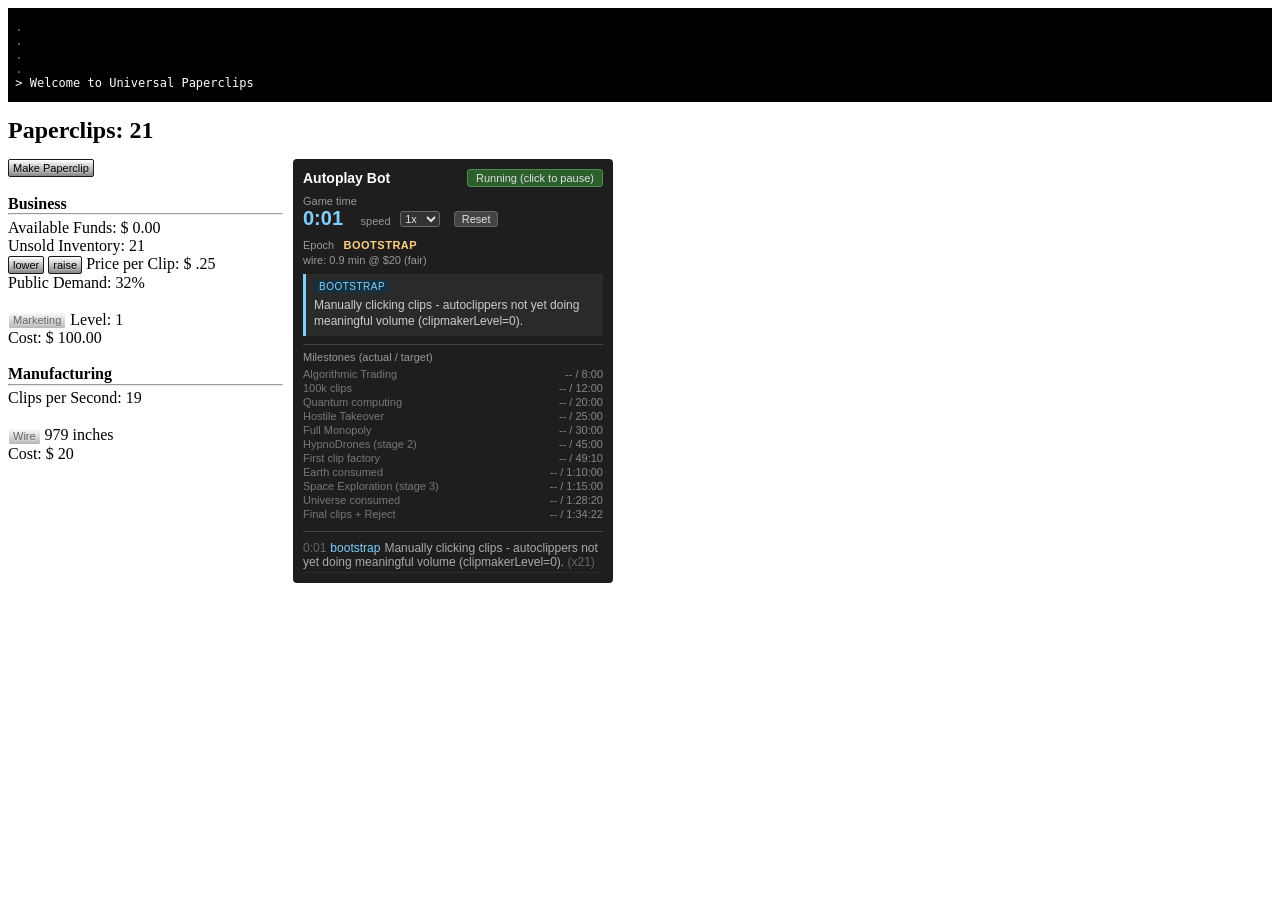
<file: src/index2.html>
<html>
    <head>
        <meta name="viewport" content="width=device-width, initial-scale=1">
        <link rel="stylesheet" type="text/css" href="interface.css" />
        <link rel="stylesheet" type="text/css" href="../bot/panel.css" />
    </head>
    
    <body>
        
<!--     <audio id="threnody1">
        <source src="test.mp3" type="audio/mpeg">
        
    </audio>   -->  
        
    <div id="page">
        
    <div id="cover">
    </div>    
        
        <div id="hypnoDroneEventDiv">
            <p class = "hypnoDrone"><span id = hypnoDroneText></span></p>  
        </div>
        
        <div id="consoleDiv">

            <p class = "consoleOld"> 
                <span>&nbsp;.&nbsp;</span><span id="readout5"></span><br />
                <span>&nbsp;.&nbsp;</span><span id="readout4"></span><br />
                <span>&nbsp;.&nbsp;</span><span id="readout3"></span><br />
                <span>&nbsp;.&nbsp;</span><span id="readout2"></span><br />
            </p>
            <p class = "console"> 
                <span>&nbsp;>&nbsp;</span><span id="readout1">Welcome to Universal Paperclips</span><span id="cursor" class = "pulsate">|</span>
            </p>
            
        </div> 
        
        <div id="topDiv">
            
            <div id="prestigeDiv">
            
            &nbsp;Universe: <span id = "prestigeUcounter">0</span> / Sim Level: <span id = "prestigeScounter">0</span>
            
            </div>        
        <div class = "toolTip">
        <span id = "clipCountCrunched" class = "toolTipText">total clips produced</span>    
        <h2>Paperclips: <span id="clips">0</span></h2>
        </div>
            
        </div>    
            
        <div id="leftColumn">
        
        <button class = "button2" id ="btnMakePaperclip" onclick="clipClick(1)">Make Paperclip</button><br />
        <br />
        
        <div id = "creationDiv">
        
        <b>Manufacturing</b><br />
        <hr>
        <div id = factoryUpgradeDisplay>
        <p class = "clean">
        Next Upgrade at: <span id = "nextFactoryUpgrade">0</span> Factories <br />  
        </p>    
        </div>  
        
        <div id = "clipsPerSecDiv">
        Clips per Second: <span id="clipmakerRate2">0</span><br />
        </div>        
        
        <div id = "tothDiv">    
        Unused Clips: <span id="unusedClipsDisplay">0</span><br />
        </div>
        <br /> 
           
            
        <div id = "factoryDiv">
        <p class = "engineText5">
        <button class = "button2" id = "btnMakeFactory"
        onclick="makeFactory()">Clip Factory</button> <span class = "engineText6" id="factoryLevelDisplay">0</span></p>
            
        <div class = "toolTip3">    
            
        <span id = "factoryRebootToolTip" class = "toolTipText3">0</span>    
            
        <button class = "button2" id = "btnFactoryReboot" onclick="factoryReboot()">&nbsp Disassemble All &nbsp</button>
        
        </div>    
        <br />    
            
        Cost: <span id="factoryCostDisplay">0</span> clips<br />
        <br />
        </div>
            
        <div id="wireTransDiv">
        Wire: <span id="transWire">0</span> <span id = "inchSpan">inches</span><br />
        </div>      
            
        <div id = "factoryDivSpace">
        Factories: <span id="factoryLevelDisplaySpace">0</span><br /><br />     
        </div>    
            
        </div>   
            
        <div id="wireProductionDiv">
            
        <b>Wire Production</b><br />
        <hr>  
        <div id = droneUpgradeDisplay>
        <p class = "clean">
        Next Upgrade at: <span id = "nextDroneUpgrade">0</span> Drones <br />  
        </p>        
        </div>    
            
        Available Matter: <span id="availableMatterDisplay">0</span> g<br />
        <div id="mdpsDiv">(<span id="mdps">0</span> g per sec)<br /></div>     
        Acquired Matter: <span id="acquiredMatterDisplay">0</span> g<br />
        (<span id="maps">0</span> g per sec)<br />        
        Wire: <span id="nanoWire">0</span> inches<br />
        (<span id="wpps">0</span> inches per sec) <br />    
        <br />
            
        <div id = "harvesterDiv">
            
        <p class = "engineText5">
        <button class = "button2" id = "btnMakeHarvester"
        onclick="makeHarvester(1)">&nbsp Harvester Drone &nbsp</button> 
        <span class = "engineText6" id="harvesterLevelDisplay">0</span>
        </p>
            
        <div id = "harvesterMultiButtons">    
            
        <p class = "engineText5">    
        <button class = "button2" id = "btnHarvesterx10" onclick="makeHarvester(10)">+10</button>
        <button class = "button2" id = "btnHarvesterx100" onclick="makeHarvester(100)">+100</button>   
        <button class = "button2" id = "btnHarvesterx1000" onclick="makeHarvester(1000)">+1k</button>  
        </p>
            
        </div>    
            
        <div class = "toolTip3">    
            
        <span id = "harvesterRebootToolTip" class = "toolTipText3">0</span>     
            
        <button class = "button2" id = "btnHarvesterReboot" onclick="harvesterReboot()">&nbsp Disassemble All &nbsp</button>
            
        </div>    
        <br />    
            
        Cost: <span id="harvesterCostDisplay">0</span> clips<br /><br />
        
        </div> 
            
        <div id = "wireDroneDiv">
        <p class = "engineText5">
        <button class = "button2" id = "btnMakeWireDrone"
        onclick="makeWireDrone(1)">&nbsp &nbsp &nbsp Wire Drone &nbsp &nbsp</button> <span class = "engineText6" id="wireDroneLevelDisplay">0</span></p>
            
        <div id = "wireDroneMultiButtons">    
            
        <p class = "engineText5">
        <button class = "button2" id = "btnWireDronex10" onclick="makeWireDrone(10)">+10</button>
        <button class = "button2" id = "btnWireDronex100" onclick="makeWireDrone(100)">+100</button>   
        <button class = "button2" id = "btnWireDronex1000" onclick="makeWireDrone(1000)">+1k</button></p>
        </div>    
            
        <div class = "toolTip3">    
            
        <span id = "wireDroneRebootToolTip" class = "toolTipText3">0</span>    
          
        <button class = "button2" id = "btnWireDroneReboot" onclick="wireDroneReboot()">&nbsp Disassemble All &nbsp</button>
            
        </div>    
        <br />    
            
        Cost: <span id="wireDroneCostDisplay">0</span> clips<br />
        <br />
        </div>  
            
        <div id = "droneDivSpace">
            
        Harvester Drones: <span id = "harvesterLevelSpace">0</span><br />
        Wire Drones: <span id = "wireDroneLevelSpace">0</span><br /><br /> 
        
        </div>     
            
        </div>   
            
        <div id="spaceDiv">
            
        <b>Space Exploration</b><br />
        <hr>  
        
        <span id="colonizedDisplay">0</span>% of universe explored<br />
        <br />
            
        <div id = "probeDiv">
        <p class = "engineText5">
        <button class = "button2" id = "btnMakeProbe"
        onclick="makeProbe()">Launch Probe</button><br />
        Cost: <span id="probeCostDisplay">0</span> clips<br />
        <br />
        </div>   
        
        Launched: <span id="probesLaunchedDisplay">0</span><br />    
        Descendents: <span id="probesBornDisplay">0</span><br />  
        <br />
            
        <div id = "hazardBodyCount">Lost to hazards: (<span id="probesLostHazardsDisplay">0</span>)<br /></div>
        <div id = "driftBodyCount">Lost to value drift: (<span id="probesLostDriftDisplay">0</span>)<br /></div>
        <div id = "combatBodyCount">Lost in combat: (<span id="probesLostCombatDisplay">0</span>)<br /></div>     
        
        <hr class = "short">
            
        Total: <span id="probesTotalDisplay">0</span><br /> 
        <br />
            
        <div id = "drifterDiv">
        Drifters Killed: <span id="driftersKilled">0</span><br />
        Drifters: <span id="drifterCount">0</span><br />      
        </div>    
            
        </div>    
            
            
        <div id="businessDiv">
            
        <b>Business</b><br />
        <hr>
        
            
        Available Funds: $ <span id="funds">0</span><br />
        <div id="revPerSecDiv">  
           
        Avg. Rev. per sec: $ <span id="avgRev">0</span><br />
        Avg. Clips Sold per sec: <span id="avgSales">0</span><br />    
            
        </div>  
        Unsold Inventory: <span id="unsoldClips">0</span><br /> 
            
        <button class = "button2" id = "btnLowerPrice"
        onclick="lowerPrice()">lower</button>
        <button class = "button2" id = "btnRaisePrice"
        onclick="raisePrice()">raise</button>
        Price per Clip: $ <span id="margin">.25</span><br />
            
        Public Demand: <span id="demand">10</span>%<br />
        <br />    
        
        <button class = "button2" id = "btnExpandMarketing"
        onclick="buyAds()">Marketing</button> <span class = "engineText6"> Level: </span><span class = "engineText6" id="marketingLvl">1</span><br />
        Cost: $ <span id="adCost">100.00</span><br />
        <br />    
        
        
            
        </div>   
        
        <div id="manufacturingDiv">
        <b>Manufacturing</b><br />
        <hr>
        
        Clips per Second: <span id="clipmakerRate">0</span><br />
        <br /> 
            
        <div id = "wireBuyerDiv">
        <button class = "button2" id ="btnToggleWireBuyer"
        onclick="toggleWireBuyer()">WireBuyer</button> <span class = "engineText6" id = "wireBuyerStatus">ON</span>    
        </div>
          
            
        <button class = "button2" id ="btnBuyWire"
        onclick="buyWire()">Wire</button> <span class = "engineText6" id="wire">1000</span><span class = "engineText6"> inches</span><br /> 
        Cost: $ <span id="wireCost">20</span><br />
        <br />
            
        <div id = "autoClipperDiv">
        <p class = "engineText5">
        <button class = "button2" id = "btnMakeClipper"
        onclick="makeClipper()">AutoClippers</button> <span class = "engineText6" id="clipmakerLevel2">0</span></p>
        Cost: $ <span id="clipperCost">5.00</span><br />
        <br />
        </div>    
            
        <div id = "megaClipperDiv">
        <p class = "engineText5">
        <button class = "button2" id = "btnMakeMegaClipper"
        onclick="makeMegaClipper()">MegaClippers</button> <span class = "engineText6" id="megaClipperLevel">0</span></p>
        Cost: $ <span id="megaClipperCost">500</span><br />
        </div>    
                  
        </div>

        <br />

           
<!--


        <button id ="save1Button" onclick="save1()">SAVE SLOT 1</button>
        <button id ="load1Button" onclick="load1()">LOAD SLOT 1</button><br /> 
        <button id ="save2Button" onclick="save2()">SAVE SLOT 2</button>
        <button id ="load2Button" onclick="load2()">LOAD SLOT 2</button><br />    
        <button id ="resetButton" onclick="reset()">RESET ALL PROGRESS</button><br />       

        <button id ="freeClipsButton" onclick="cheatClips()">Free Clips</button><br />    
        <button id ="freeMoneyButton" onclick="cheatMoney()">Free Money</button><br />
        <button id ="freeTrustButton" onclick="cheatTrust()">Free Trust</button><br />        
        <button id ="freeOpsButton" onclick="cheatOps()">Free Ops</button><br />
        <button id ="freeCreatButton" onclick="cheatCreat()">Free Creativity</button><br />
        <button id ="freeYomiButton" onclick="cheatYomi()">Free Yomi</button><br />    
        <button id ="resetPrestige" onclick="resetPrestige()">Reset Prestige</button><br />     
            
        <button id ="destroyAllHumansButton" onclick="cheatHypno()">Destroy all Humans</button><br />    
        <button id ="freePrestigeU" onclick="cheatPrestigeU()">Free Prestige U</button>
        <button id ="freePrestigeS" onclick="cheatPrestigeS()">Free Prestige S</button>
        <button id ="debugBattleNumbers" onclick="setB()">Set Battle Number 1 to 7</button><br /> 
        <button id ="availMatterZero" onclick="zeroMatter()">Set Avail Matter to 0</button><br />     

-->




             
        </div>
            
<!--Right Column-->
            
        <div id="middleColumn">
            
            
            
        <div id="compDiv">    
        <b>Computational Resources</b><br />
        <hr>
            
        <div id="trustDiv">    
        Trust: <span id="trust">2</span><br />
        +1 Trust at: <span id="nextTrust">1000</span> clips<br />    
        <br />
        </div>
            
        <div id="swarmGiftDiv">    
        Swarm Gifts: <span id="swarmGifts">0</span><br /> 
        </div>    
         
            
        <div id = "processorDisplay">    
        <button class = "button2" id="btnAddProc" onclick="addProc()">Processors</button> 
        <span class="engineText10" id="processors">1</span>  
        </div>    
        
        <br />        
        
        <div id = "memoryDisplay">    
        <button class = "button2" id="btnAddMem" onclick="addMem()">&nbsp Memory &nbsp</button> 
        <span class="engineText10" id="memory">1</span>   
        </div>   
            
        <br />  
            
        <br />
        Operations: <span id="operations">0</span> / <span id="maxOps">1,000</span><br />
       
        <div id = "creativityDiv">
            
        Creativity: <span id="creativity">0</span>    
            
        </div>    
            
         <br />  
            
        <div class = "swarmEngine" id = "swarmEngine">
            
        <b>Swarm Computing</b><br />
        Drones: <span id="swarmSize">0</span><br />   
        <div id ="swarmStatusDiv">Status: <span id="swarmStatus">x </span></div>
        <div id="giftTimer">Next gift in <span id="giftCountdown">17 seconds</span></div> 
            
        <div id="feedButtonDiv"><button class = "button2" id = "btnFeedSwarm" onclick = "feedSwarm()">Feed the Swarm</button> <br />   
        Cost: <span id="swarmFeedCost">0</span> MWs</div>
        
        <div id="teachButtonDiv"><button class = "button2" id = "btnTeachSwarm" onclick = "teachSwarm()">Teach the Swarm</button><br />   
        Cost: <span id="swarmFeedCost">0</span> MWs</div>  
            
        <div id="entertainButtonDiv"><button class = "button2" id = "btnEntertainSwarm" onclick = "entertainSwarm()">Entertain the Swarm</button><br />   
        Cost: <span id="swarmEntertainCost">0</span> creat</div>  
            
        <div id="cladButtonDiv"><button class = "button2" id = "btnCladSwarm" onclick = "cladSwarm()">Clad the Swarm</button><br />   
        Cost: <span id="swarmFeedCost">0</span> MWs</div>  
        
        <div id="synchButtonDiv"><button class = "button2" id = "btnSynchSwarm" onclick = "synchSwarm()">Synchronize the Swarm</button><br />   
        Cost: <span id="swarmFeedCost">5,000</span> yomi</div>     
        </div>  
            
        <div id = "swarmSliderDiv">    
        <div id = "sliderLabelWork">Work</div>    
        <div id = "swarmSlider">
        <input type="range" min="0" max="200" value="0" class="slider" id="slider">
            
        </div>  
        <div id = "sliderLabelThink">Think</div>
        </div>    
            
        <div class = "qEngine" id = "qComputing">
            
        <b>Quantum Computing</b><br />
            
        <div class = "qChip" id = "qChip0"> </div>      
        <div class = "qChip" id = "qChip1"> </div> 
        <div class = "qChip" id = "qChip2"> </div> 
        <div class = "qChip" id = "qChip3"> </div> 
        <div class = "qChip" id = "qChip4"> </div>
        <div class = "qChip" id = "qChip5"> </div>
        <div class = "qChip" id = "qChip6"> </div> 
        <div class = "qChip" id = "qChip7"> </div>  
        <div class = "qChip" id = "qChip8"> </div>
        <div class = "qChip" id = "qChip9"> </div>    
    
        <br />   
            
        <button class = "button2" id = "btnQcompute" onclick = "qComp()">    
        Compute
        </button>   
        <span id="qCompDisplay">
        &nbsp;
        </span>    
            
        </div>    
   
        </div>    

        <div id="projectsDiv">  
        <b>Projects</b><br />
            
        
        <hr> 
   
            
        <div id="projectListTop">
        </div>    
        </div>      
        </div>    
        
        <div id="rightColumn">
        
        <div class = "engine" id="investmentEngine">
        
        <p class = engineText>    
                <b>Investments</b>

                <select id = "investStrat">
                    <option value="low">Low Risk</option>
                    <option value="med">Med Risk</option>
                    <option value="hi">High Risk</option>
                </select>

            <br />
            <div id = investmentDiv1>  
            
                <button class = "button2" id="btnInvest"
                        onclick = "investDeposit()">&nbsp Deposit &nbsp</button><br /><br />
                
                <button class = "button2" id="btnWithdraw"
                        onclick = "investWithdraw()">&nbsp Withdraw</button>
             
            </div>
            <div id = investmentDiv2>
            <p class = "clean">
            Cash: $<span id="investmentBankroll">0</span><br />
            Stocks: $<span id="secValue">0</span><br />
            <b>Total: $<span id="portValue">0</span></b><br />
            </p>
            </div>    
                
            <table class="table1">
                
            <tr>
                <th>Stock</th>
                <th>Amt.</th>
                <th>Price</th>
                <th>Total</th>
                <th>P/L</th>
            </tr>    
                
            <tr id = "stock1Display">
                <td id="stock1Symbol">&nbsp</td> 
                <td id="stock1Amount">&nbsp</td> 
                <td id="stock1Price">&nbsp</td> 
                <td id="stock1Total">&nbsp</td> 
                <td id="stock1Profit"><b>&nbsp</b></td>
            </tr>
            <tr id = "stock2Display">
                <td id="stock2Symbol">&nbsp</td> 
                <td id="stock2Amount">&nbsp</td> 
                <td id="stock2Price">&nbsp</td> 
                <td id="stock2Total">&nbsp</td> 
                <td id="stock2Profit"><b>&nbsp</b></td>
            </tr>
            <tr id = "stock3Display">
                <td id="stock3Symbol">&nbsp</td> 
                <td id="stock3Amount">&nbsp</td> 
                <td id="stock3Price">&nbsp</td> 
                <td id="stock3Total">&nbsp</td> 
                <td id="stock3Profit"><b>&nbsp</b></td>
            </tr>
            <tr id = "stock4Display">
                <td id="stock4Symbol">&nbsp</td> 
                <td id="stock4Amount">&nbsp</td> 
                <td id="stock4Price">&nbsp</td> 
                <td id="stock4Total">&nbsp</td> 
                <td id="stock4Profit"><b>&nbsp</b></td>
            </tr>
            <tr id = "stock5Display">
                <td id="stock5Symbol">&nbsp</td> 
                <td id="stock5Amount">&nbsp</td> 
                <td id="stock5Price">&nbsp</td> 
                <td id="stock5Total">&nbsp</td> 
                <td id="stock5Profit"><b>&nbsp</b></td>
            </tr>
                
            </table>
            
             
        </div>
          
        <div id = "investmentEngineUpgrade">    
        <button class = "button2" id = "btnImproveInvestments"
        onclick="investUpgrade()">Upgrade Investment Engine</button><span class = "engineText7"> Level: </span><span class = "engineText7" id = "investmentLevel">0</span><br />
        <p class = "engineText8">Cost: <span id="investUpgradeCost">100</span> Yomi</p>  
        </div>       

        <div class=engine2 id="strategyEngine">
        <p class=engineText>
           <b>Strategic Modeling</b>
            
           <select id = "stratPicker">
                    <option value="10">Pick a Strat</option>
                    <option value="0">RANDOM</option>
                </select>      
        <button class = "button2" id = "btnRunTournament"
        onclick="runTourney()">Run</button><br />
        
        <div id = "tournamentLabel">   
        <p class="clean2">
        <span id="tourneyDisplay">Pick strategy, run tournament, gain yomi</span><br />   
        </p>
        </div> 
            
        <div id = "tournamentStuff">    
 
        <div id = "tournamentTable">     
            
        <div id = "vertPad">
            
        &nbsp

        </div>       
            
        <div id = "vertStrat">

        &nbsp

        </div>    
            
        <div id = "horizStrat">

        &nbsp

        </div>
                  
        <table class="table2">
                
            <tr>
                <th>&nbsp;</th>
                <th><span id= vLabela>Move A</span></th>
                <th><span id= vLabelb>Move B</span></th>
            </tr>    
                
            <tr>
                <td><span id= hLabela>Move A</span></td> 
                <td id = "payoffCellAA"><span id = aaPayoffH>0</span>,<span id = aaPayoffV>0</span></td> 
                <td id = "payoffCellAB"><span id = abPayoffH>0</span>,<span id = abPayoffV>0</span></td>  

            </tr>
            <tr>
                <td><span id= hLabelb>Move B</span></td>  
                <td id = "payoffCellBA"><span id = baPayoffH>0</span>,<span id = baPayoffV>0</span></td> 
                <td id = "payoffCellBB"><span id = bbPayoffH>0</span>,<span id = bbPayoffV>0</span></td> 

            </tr>
                    
            </table>
            </div>
            
        <div id = "tournamentResultsTable">
        
            <table class="table3">
            
                <tr>
                    <td><span id = results0>&nbsp</span></td>
                    <td><span id = results4>&nbsp</span></td>
                </tr>
                
                 <tr>
                    <td><span id = results1>&nbsp</span></td>
                    <td><span id = results5>&nbsp</span></td>
                </tr>
                
                <tr>
                    <td><span id = results2>&nbsp</span></td>
                    <td><span id = results6>&nbsp</span></td>
                </tr>
                
                <tr>
                    <td><span id = results3>&nbsp</span></td>
                    <td><span id = results7>&nbsp</span></td>
                </tr>
            
            </table>    
            
        </div>    
        
        </div>    
            
        <p class="engineText4">Yomi: <span id="yomiDisplay">0</span>
        </p>
        </div> 
                
        <div id = "tournamentManagement"> 
            
        <div id = "tourneyButton">    
        <button class = "button2" id = "btnNewTournament"
        onclick="newTourney()"> &nbsp New Tournament &nbsp </button>
        </div>
            
        <div id = "autoTourneyControl">
        <button class = "button2" id ="btnToggleAutoTourney"
        onclick="toggleAutoTourney()">AutoTourney</button>
        </div>  
            
        <div id = autoTourneyStatusDiv>
        <span class = "engineText9" id = "autoTourneyStatus">ON</span>
        </div>        
       
        
            
        <br />    
        <p class = "engineText8">Cost: <span id="newTourneyCost">1,000</span> ops</p>  
        </div> 
            
<!--       BATTLE-->            
            
        <div id = "battleCanvasDiv">    
        <canvas id = "canvas"></canvas>
        <div id = "battleInterfaceDiv">
        <b>Combat</b><br />
    
        <p class="clean2">

            <span id="battleName">Drifter Attack 1</span></p><br />
            
        <div id = "victoryDiv">
           
        <span id="battleResult">VICTORY</span>
        <p class="clean2">    
        <span id="battleResultSign">+</span><span id="honorAmount">200</span> honor
        </p>    
            
        </div>   
            
        <br /><br />
        <p class="clean2">    
        Scale = <span id="battleScale">1</span>:1<br />    
        </p>       
        </div>    
        </div>
            
        <div id = "honorDiv">
        <p class="engineText4">Honor: <span id="honorDisplay">0</span></p>
        </div>    
            
<!--        POWER-->
        
        <div id="powerDiv">
        <b>Power</b>
        <hr>    
        Factory/Drone Performance: <span id="performance">0</span>%<br />
        <br />    
        Consumption: <span id="powerConsumptionRate">0</span> MWs<br /> 
        <p class = "clean">    
        Factories: <span id="facPowConRate">0</span> MWs<br />
        Drones: <span id="dronePowConRate">0</span> MWs<br /> 
        </p> <br />    
              
        Production: <span id="powerProductionRate">0</span> MWs<br />    
        <p class = "engineText5">
        <button class = "button2" id = "btnMakeFarm"
        onclick="makeFarm(1)">Solar Farm</button> <span class = "engineText6" id="farmLevel">0</span></p>
            
        <div id = "farmMultiButtons">    
            
        <p class = "engineText5">
        <button class = "button2" id = "btnFarmx10" onclick="makeFarm(10)">+10</button>      
        <button class = "button2" id = "btnFarmx100" onclick="makeFarm(100)">+100</button></p>   
            
        </div>    
         
        <div class = "toolTip3">    
            
        <span id = "farmRebootToolTip" class = "toolTipText3">0</span>    
           
        <button class = "button2" id = "btnFarmReboot" onclick="farmReboot()">&nbsp Disassemble All &nbsp</button>
            
        </div>
            
        </br> 
            
        Cost: <span id="farmCost">0</span> clips<br />
        <br />
            
        Storage: <span id="storedPower">0</span> / <span id="maxStorage">0</span> MW-seconds<br />
        <p class = "engineText5">
        <button class = "button2" id = "btnMakeBattery"
        onclick="makeBattery(1)">Battery Tower</button> <span class = "engineText6" id="batteryLevel">0</span></p>
            
            
        <div id = "batteryMultiButtons">    
            
        <p class = "engineText5">
        <button class = "button2" id = "btnBatteryx10" onclick="makeBattery(10)">+10</button>     
        <button class = "button2" id = "btnBatteryx100" onclick="makeBattery(100)">+100</button></p>  
        
        </div>    
            
        <div class = "toolTip3">    
            
        <span id = "batteryRebootToolTip" class = "toolTipText3">0</span>    
            
        <button class = "button2" id = "btnBatteryReboot" onclick="batteryReboot()">&nbsp Disassemble All &nbsp</button>
            
        </div>    
        
        </br>     
            
        Cost: <span id="batteryCost">0</span> clips<br />
        <br />     
                      
        </div>               
  
 <!--        POWER-->           
            
           
        <div class=engine2 id="probeDesignDiv">
            
        <p class=engineText>
            
            <b>Von Neumann Probe Design</b><br />
        Trust:
        <span id="probeTrustUsedDisplay">0</span> / <span id="probeTrustDisplay">0</span>
        (<span id="maxTrustDisplay">0</span> Max)<br /> 
        
        </p>
             
            
        <button class = "button2" id = "btnLowerProbeSpeed"
        onclick="lowerProbeSpeed()"><b><</b></button>
        <button class = "button2" id = "btnRaiseProbeSpeed"
        onclick="raiseProbeSpeed()"><b>></b></button>
         
        <div class = "toolTip2">     
         
        <span class = "toolTipText2">Modifies rate of exploration</span>  
            
        Speed: <span id="probeSpeedDisplay">0</span>
            
        </div><br />
            
        
            
        <button class = "button2" id = "btnLowerProbeNav"
        onclick="lowerProbeNav()"><b><</b></button>
        <button class = "button2" id = "btnRaiseProbeNav"
        onclick="raiseProbeNav()"><b>></b></button>
            
        <div class = "toolTip2">     
         
        <span class = "toolTipText2">Rate at which probes gain access to new matter</span>  
            
        Exploration: <span id="probeNavDisplay">0</span>
            
        </div><br />    
            
        <button class = "button2" id = "btnLowerProbeRep"
        onclick="lowerProbeRep()"><b><</b></button>
        <button class = "button2" id = "btnRaiseProbeRep"
        onclick="raiseProbeRep()"><b>></b></button>
            
        <div class = "toolTip2">     
         
        <span class = "toolTipText2">Rate at which probes generate more probes (each new probe costs 100 quadrillion clips) </span>
            
        Self-Replication: <span id="probeRepDisplay">0</span>
            
        </div><br />     
        
        <button class = "button2" id = "btnLowerProbeHaz"
        onclick="lowerProbeHaz()"><b><</b></button>
        <button class = "button2" id = "btnRaiseProbeHaz"
        onclick="raiseProbeHaz()"><b>></b></button>
            
        <div class = "toolTip2">     
         
        <span class = "toolTipText2">Reduces damage from dust, junk, radiation, and general entropic decay</span>    
            
        Hazard Remediation: <span id="probeHazDisplay">0</span>
            
            </div>    <br />    
  
        <button class = "button2" id = "btnLowerProbeFac"
        onclick="lowerProbeFac()"><b><</b></button>
        <button class = "button2" id = "btnRaiseProbeFac"
        onclick="raiseProbeFac()"><b>></b></button>
            
        <div class = "toolTip2">     
         
        <span class = "toolTipText2">Rate at which probes build factories (each new factory costs 100 million clips)</span>
            
        Factory Production: <span id="probeFacDisplay">0</span>
            
            </div>    <br />    
            
        <button class = "button2" id = "btnLowerProbeHarv"
        onclick="lowerProbeHarv()"><b><</b></button>
        <button class = "button2" id = "btnRaiseProbeHarv"
        onclick="raiseProbeHarv()"><b>></b></button>
            
         <div class = "toolTip2">     
         
        <span class = "toolTipText2">Rate at which probes spawn Harvester Drones (each new drone costs 2 million clips)</span>
            
        Harvester Drone Production: <span id="probeHarvDisplay">0</span>
             
            </div>     <br />   
            
        <button class = "button2" id = "btnLowerProbeWire"
        onclick="lowerProbeWire()"><b><</b></button>
        <button class = "button2" id = "btnRaiseProbeWire"
        onclick="raiseProbeWire()"><b>></b></button>
            
        <div class = "toolTip2">     
         
        <span class = "toolTipText2">Rate at which probes spawn Wire Drones (each new drone costs 2 million clips)</span>
            
        Wire Drone Production: <span id="probeWireDisplay">0</span>
            
            </div>    <br />  
               
        
        <div id = "combatButtonDiv">
        <button class = "button2" id = "btnLowerProbeCombat"
        onclick="lowerProbeCombat()"><b><</b></button>
        <button class = "button2" id = "btnRaiseProbeCombat"
        onclick="raiseProbeCombat()"><b>></b></button>
            
        <div class = "toolTip2">     
         
        <span class = "toolTipText2">Determines offensive and defensive effectiveness in battle</span>
            
        Combat: <span id="probeCombatDisplay">0</span>
            
            
            </div>    <br />
            
        </div>   
            

            
        </div> 
                
        <div class = enginetext1 id = "increaseProbeTrustDiv">    
        <button class = "button2" id = "btnIncreaseProbeTrust"
        onclick="increaseProbeTrust()">Increase Probe Trust</button><br />
        <p class = "engineText8">Cost: <span id="probeTrustCostDisplay">0</span> yomi</p>  
        </div>  
            
        <div class = enginetext1 id = "increaseMaxTrustDiv">    
        <button class = "button2" id = "btnIncreaseMaxTrust"
        onclick="increaseMaxTrust()">Increase Max Trust</button><br />
        <p class = "engineText8">Cost: <span id="maxTrustCostDisplay">91,117.99</span> honor</p>  
        </div>    
            
<!--
        <div class=engine2 id="battleReportsDiv">
        <p class=engineText>
            <b>Battles</b><br /> 
            
            <div id="battleListTop"> </div>       
            
        </div>     
-->
            
            
        </div>

        <div id="botPanel">
            <h3>Autoplay Bot <button id="botPanelToggle"></button></h3>
            <div id="botTimer">
                <span class="label">Game time</span>
                <span id="botTimerValue">0:00</span>
                <span class="label" id="botSpeedLabel">speed</span>
                <select id="botSpeed">
                    <option value="1" selected>1x</option>
                    <option value="2">2x</option>
                    <option value="5">5x</option>
                    <option value="10">10x</option>
                    <option value="20">20x</option>
                </select>
                <button id="botReset" title="Wipe all saved state and start a fresh run">Reset</button>
            </div>
            <div id="botEpoch">
                <span class="label">Epoch</span>
                <span id="botEpochValue">bootstrap</span>
                <span id="botWireValue"></span>
            </div>
            <div id="botDecision">
                <span id="botDecisionPhase" class="phase">idle</span>
                <div id="botDecisionReason" class="reason">Starting up...</div>
            </div>
            <div id="botMilestones"></div>
            <div id="botLog"></div>
        </div>

        <script type="text/javascript" src="../bot/timewarp.js"></script>
        <script type="text/javascript" src="combat.js"></script>
        <script type="text/javascript" src="globals.js"></script>
        <script type="text/javascript" src="projects.js"></script>
        <script type="text/javascript" src="main.js"></script>
        <script type="text/javascript" src="../bot/policy.js"></script>
        <script type="text/javascript" src="../bot/adapters/browser-adapter.js"></script>
        <script type="text/javascript" src="../bot/panel.js"></script>

    </body>
</html>
</file>
<file: src/interface.css>
#btnMakeProbe {
    margin-bottom: 2px;
}

#btnAddProc {
    width: 70px;
    margin-bottom: 1px;
}

#btnAddMem {
    width: 70px;
}

#btnEntertainSwarm {
    margin-top: 4px;
    margin-bottom: 4px;
}

#btnSynchSwarm {
    margin-top: 4px;
    margin-bottom: 4px;
}


#qCompDisplay {
    margin-left: 3px;
    
}

#swarmSliderDiv {
    position: relative;
    display: inline-block;
    margin-bottom: 10px;  
}

#sliderLabelWork {
    position: relative;
    display: inline-block;
}

#swarmSlider {
    position: absolute;
    display: inline-block;
    width: 180px;
    top: 0px;
    margin-left: 2px;
    margin-right: 4px;

}

#sliderLabelThink {
    position: relative;
    display: inline-block;
    left: 190px;
}

.slider {
    width: 100%;
    
}

h2 {
    line-height: 70%;
}

.toolTip {
    position: relative;
    display: inline-block;
}

.toolTip .toolTipText {
    visibility: hidden;
    width: 160px;
    background-color: #c8c8c8;
    color: #000;
    text-align: center;
    padding: 5px 0;
    border-radius: 3px;
    
    position: absolute;
    z-index: 1;
    bottom: 75%;
    left: 50%;
    margin-left: -19px;
    
    opacity: 0;
    transition: opacity 1s;
}

.toolTip:hover .toolTipText {
    visibility: visible;
    opacity: 1;
}

.toolTip2 {
    margin-left: 2px;
    position: relative;
    display: inline-block;
    height: 20px;
    margin-top: 5px;

}

.toolTip2 .toolTipText2 {
    visibility: hidden;
    width: 200px;
    background-color: #c8c8c8;
    color: #000;
    text-align: center;
    padding: 5px 0;
    border-radius: 3px;
    
    font-family: "Helvetica Neue", Helvetica, Arial, sans-serif;
    font-size: 11;
    
    position: absolute;
    z-index: 1;
    bottom: 125%;
    left: 50%;
    margin-left: -15px;
    
    opacity: 0;
    transition: opacity 1s;
}

.toolTip2:hover .toolTipText2 {
    visibility: visible;
    opacity: 1;
}

.toolTip3 {
    position: relative;
    display: inline-block;
    margin-bottom: 5px;
}

.toolTip3 .toolTipText3 {
    visibility: hidden;
    width: 180px;
    background-color: #c8c8c8;
    color: #000;
    text-align: center;
    padding: 5px 0;
    border-radius: 3px;
    
    position: absolute;
    z-index: 1;
    bottom: 27px;
    left: 80px;
    margin-left: 0px;
    
    opacity: 0;
    transition: opacity 1s;
}

.toolTip3:hover .toolTipText3 {
    visibility: visible;
    opacity: 1;
}


#cover {
    position:fixed;
    background-color: white;
    top:0;
    left:0;
    height:100%;
    width:100%;
    z-index: 10;
}

#tournamentStuff {
    height: 58px;

}

#tournamentLabel {
    margin-bottom: 5px;
}

#wireBuyerDiv {
    margin-bottom: 3px;
}

#processorDisplay {
    display: inline-block;
    vertical-align: baseline;
    height: 22px;
}

#memoryDisplay {
    display: inline-block;
    vertical-align: baseline;
    height: 22px;
}

#harvesterMultiButtons {
    margin-bottom: 2; 
}

#wireDroneMultiButtons {
    margin-bottom: 2;
}

#farmMultiButtons {
    margin-bottom: 2;
}

#batteryMultiButtons {
    margin-bottom: 2;
}

#autoTourneyStatusDiv {
    float: left;
    width: 30px;
}

#tourneyButton {
    float: left;
    width: 120px;
}

#autoTourneyControl {
    float: left;
    width: 78px;
}

#victoryDiv {
    margin-top: 10px;
    width: 289px;
    text-align: center;
}

#increaseProbeTrustDiv {
  float: left;
  width: 130px;  
  margin-left: 5;
  border: 0;
}

#increaseMaxTrustDiv {
  float: left;    
  width: 150px;  
  margin: 0;
  border: 0;    
}

#combatButtonDiv {
  margin-top: 0;    
}

#battleCanvasDiv {
  position: relative;
}

#battleInterfaceDiv {
  position: absolute;
  left: 15px;
  top: 8px;
}

canvas {
  display: block;
  margin-top: 0;
  margin-bottom: 10;    
  width: 310px;
  height: 150px;
  margin-left: auto;
  margin-right: auto;
  background-color: #808080;
}

#hypnoDroneEventDiv {
  
  float: left;
  background: black;    
  width: 100%;

}

#prestigeDiv {
  background-color: lightgrey;
}

#consoleDiv {
  
  float: left;
  background: black;    
  width: 100%;
}
#topDIv {
  float: left;
  width: 100%;
}
#leftColumn {
  float: left ;
  width: 275px;
}
#middleColumn {
  float: left;
  width: 275px;
  margin-left: 10px;
}
#rightColumn {
  float: left;
  width: 320px;
  margin-left: 10px;    
}

#investmentDiv1 {
  float: left;
  width: 64px; 
  line-height: 20%;    
}

#investmentDiv2 {
  float: left;
  width: 65%; 
  text-align: top;
  margin-top: 0; 
  margin-left: 5px;    
}

#stratDiv1 {
  float: left;
  width: 95px; 
  line-height: 20%; 
}

#stratDiv2 {
  float: left;
  width: 60%; 
  text-align: top;
  margin-top: 0; 
  margin-left: 5px;   
}

#vertPad {
  float: left;
  width: 35%;    
  font-family: "Helvetica Neue", Helvetica, Arial, sans-serif;
  font-size: 11;     
}

#vertStrat {
  float: right;
  text-align: center;
  width: 65%;    
  font-family: "Helvetica Neue", Helvetica, Arial, sans-serif;
  font-size: 11;     

}

#horizStrat {
  float: left; 

  display: flex;    
  align-items: center;

  justify-content: center;    
  width: 25%;  
  height: 56px;    
  font-family: "Helvetica Neue", Helvetica, Arial, sans-serif;
  font-size: 11;     
}

#investmentEngineUpgrade {
    margin: 5px;
    margin-bottom: 10px;
}

#tournamentManagement {
    margin: 5px;
    margin-bottom: 10px;
}

#feedButtonDiv {
    margin-top: 5;
}




.engine {
    margin: 5;
    border: 1px solid grey;
    padding: 5; 
}

.engine2 {
    margin: 5;
    border: 1px solid grey;
    padding: 5; 
}

.swarmEngine {
    margin-bottom: 5;
    border: 1px solid grey;
    padding: 5; 
}

.qEngine {
    margin-bottom: 10;
    border: 1px solid grey;
    padding: 5; 
    height: 70px;
    
}

.qChip {
    width: 22px;
    height: 22px;
    margin-left: 2;
    margin-right: 2;
    margin-top: 2;
    margin-bottom: 7;
    background-color: black;
    float: left;
    
}

.engineText {
    margin-bottom: 0;
    margin-top: 0;
    line-height: 150%;
}

.engineText1 {
    margin-left: 5;
    margin-bottom: 0;
    margin-top: 0;
}

.engineText2 {
    margin-bottom: 0;
    margin-top: 0;
    line-height: 150%;
}

.engineText3 {
    margin-left: 5;
    margin-top: 10;
    line-height: 150%;
}

.engineText4 {
    margin-left: 5;
    margin-top: 10;
    margin-bottom: 0;
    
}

.engineText5 {
    margin-left: 0;
    margin-top: 0;
    margin-bottom: 3;
}

.engineText6 {
    margin-left: 0;
    margin-top: 0;
    margin-bottom: 0;
    vertical-align: bottom;
}

.engineText7 {
    margin-left: 0;
    margin-top: 0;
    margin-bottom: 0;
    vertical-align: bottom;
}

.engineText8 {
    margin-left: 0;
    margin-top: 3px;
    margin-bottom: 0;
}

.engineText9 {
    display: inline-block;
    margin-top: 1px;

}

.engineText10 {
    display: inline-block;
    line-height: 18px;
    vertical-align: bottom;
}

hr {
    display: block;
    margin-top: .05em;
    margin-bottom: 0.2em;
    margin-left: auto;
    margin-right: auto;
    border-style: inset;
    border-width: 1px;
    
}

hr.short {
    
    width: 225px;
    margin-left: 0;
}


table.table1 {
    table-layout: fixed;
    font-family: "Helvetica Neue", Helvetica, Arial, sans-serif;
    font-size: 11;
    margin-bottom: 0;
    margin-top: 0;
    width: 100%;
    border: none;
}

table.table1 tr:nth-child(even) {
    background-color: #dddddd;
}

table.table2 {
    border-collapse: collapse;
    font-family: "Helvetica Neue", Helvetica, Arial, sans-serif;
    font-size: 11;
    margin-bottom: 0;
    margin-top: 0;
    margin-right: 0px;
    margin-left: 0px;
    width: 70%;

}

table.table3 {
    border-collapse: collapse;
    font-family: "Helvetica Neue", Helvetica, Arial, sans-serif;
    font-size: 11;
    margin-bottom: 0;
    margin-top: 0;
    margin-right: 0px;
    margin-left: 0px;
    width: 100%;

}

table.table2 td:nth-child(1) {
    width: 45px;
    text-align: right;
    padding-right: 4px;
    border-left: none;
    border-top: none;
    border-bottom:none;
    font-weight: bold;
}

table.table2 td:nth-child(n>1) {
    table-layout: fixed;
    
}

table.table2 td{
    border: 1px solid black;
    text-align: center;
}


p.clean {
    font-family: "Helvetica Neue", Helvetica, Arial, sans-serif;
    font-size: 11;
    margin-bottom: 0;
    margin-top: 1px;
    
}

p.clean2 {
    font-family: "Helvetica Neue", Helvetica, Arial, sans-serif;
    font-size: 11;
    margin-bottom: 0;
    margin-top: 0px;
    
}

p.clean3 {
    font-family: "Helvetica Neue", Helvetica, Arial, sans-serif;
    font-size: 11;
    margin-bottom: 5px;
    margin-top: 2px;
    
}


p.console {
    font-family: "Lucida Sans Typewriter", "Lucida Console", Monaco, "Bitstream Vera Sans Mono", monospace;
    font-size: 12;
    color: white;
    margin-top: 0;
}

p.consoleOld {
    font-family: "Lucida Sans Typewriter", "Lucida Console", Monaco, "Bitstream Vera Sans Mono", monospace;
    font-size: 12;
    color: grey;
    margin-bottom: 0;
}

p.hypnoDrone {
    
    font-family: "Helvetica Neue", Helvetica, Arial, sans-serif;
    font-size: 150;
    color: white;
    line-height: 115px;
    margin-bottom: 0px;
    margin-top: 0px;
    
}

.pulsate {
    -webkit-animation: pulsate .5s ease-out;
    -webkit-animation-iteration-count: infinite; 
    opacity: 0.0;
    }

@-webkit-keyframes pulsate {
    0% { 
        opacity: 0.0;
    }
    50% { 
        opacity: 1.0;
    }
    100% { 
        opacity: 0.0;
    }
}


.projectButton {
    border-radius: 0px;
    display: block;
    height: 60px;
    width: 275px;
    background: #c8c8c8;
    border: 1px solid rgba(0, 0, 0, 1);
    outline: none;
    margin-bottom: 6px;
}

.projectButton:hover {
    display: block;
    height: 60px;
    width: 275px;
    background: #c8c8c8;
    border: 1px solid rgba(0, 0, 0, 0.25);
}

.projectButton:active {
    display: block;
    height: 60px;
    width: 275px;
    background: #d1d1d1;
    border: 1px solid rgba(0, 0, 0, 1);
    
}

.projectButton:disabled {
    border: none;
}

.button {
   border: 1px solid #1a1a1a;
   background: #666666;
  
   background: -webkit-gradient(linear, left top, left bottom, from(#ffffff), to(#cccccc));
   background: -webkit-linear-gradient(top, #ffffff, #888888);
   background: -moz-linear-gradient(top, #ffffff, #888888);
   background: -ms-linear-gradient(top, #ffffff, #888888);
   background: -o-linear-gradient(top, #ffffff, #888888);
   background-image: -ms-linear-gradient(top, #ffffff 0%, #888888 100%);
    
   padding: 12.5px 25px;
   -webkit-border-radius: 3px;
   -moz-border-radius: 3px;
   border-radius: 3px;
   -webkit-box-shadow: rgba(255,255,255,0.4) 0 1px 0, inset rgba(255,255,255,0.4) 0 1px 0;
   -moz-box-shadow: rgba(255,255,255,0.4) 0 1px 0, inset rgba(255,255,255,0.4) 0 1px 0;
   box-shadow: rgba(255,255,255,0.4) 0 1px 0, inset rgba(255,255,255,0.4) 0 1px 0;
   text-shadow: #cccccc 0 1px 0;
   color: #000000;
   font-size: 16px;
   font-family: helvetica, serif;
   text-decoration: none;
   vertical-align: middle;
   outline: none;
   }

.button:hover {
   border: 1px solid #898989;
   text-shadow: #d4d4d4 0 1px 0;
   background: #666666;
   background: -webkit-gradient(linear, left top, left bottom, from(#ffffff), to(#666666));
   background: -webkit-linear-gradient(top, #ffffff, #666666);
   background: -moz-linear-gradient(top, #ffffff, #666666);
   background: -ms-linear-gradient(top, #ffffff, #666666);
   background: -o-linear-gradient(top, #ffffff, #666666);
   background-image: -ms-linear-gradient(top, #ffffff 0%, #666666 100%);
   color: #000000;
   }

.button:active {
   text-shadow: #bfbfbf 0 1px 0;
   border: 1px solid #2e2e2e;

   background: #d9d9d9;
   background: -webkit-gradient(linear, left top, left bottom, from(#595959), to(#616161));
   background: -webkit-linear-gradient(top, #595959, #d9d9d9);
   background: -moz-linear-gradient(top, #595959, #d9d9d9);
   background: -ms-linear-gradient(top, #595959, #d9d9d9);
   background: -o-linear-gradient(top, #595959, #d9d9d9);
   background-image: -ms-linear-gradient(top, #595959 0%, #d9d9d9 100%);

   color: #000000;
   }

.button:disabled{
   opacity: 0.6;
   border: 1px solid #ffffff;
}

.button2 {
   border: 1px solid #1a1a1a;
   background: #666666;
    
   background: -webkit-gradient(linear, left top, left bottom, from(#ffffff), to(#cccccc));
   background: -webkit-linear-gradient(top, #ffffff, #888888);
   background: -moz-linear-gradient(top, #ffffff, #888888);
   background: -ms-linear-gradient(top, #ffffff, #888888);
   background: -o-linear-gradient(top, #ffffff, #888888);
   background-image: -ms-linear-gradient(top, #ffffff 0%, #888888 100%);
    
   padding: 2px 4px;
   -webkit-border-radius: 2px;
   -moz-border-radius: 2px;
   border-radius: 2px;
   -webkit-box-shadow: rgba(255,255,255,0.4) 0 0px 0, inset rgba(255,255,255,0.4) 0 1px 0;
   -moz-box-shadow: rgba(255,255,255,0.4) 0 0px 0, inset rgba(255,255,255,0.4) 0 1px 0;
   box-shadow: rgba(255,255,255,0.4) 0 0px 0, inset rgba(255,255,255,0.4) 0 1px 0;
   text-shadow: #cccccc 0 1px 0;
   color: #000000;
   font-size: 11px;
   font-family: helvetica, serif;
   text-decoration: none;
   vertical-align: middle;
   outline: none;
   }

.button2:hover {
   border: 1px solid #898989;
   text-shadow: #d4d4d4 0 1px 0;
   background: #616161;
    
   background: -webkit-gradient(linear, left top, left bottom, from(#f7f7f7), to(#888888));
   background: -webkit-linear-gradient(top, #f7f7f7, #888888);
   background: -moz-linear-gradient(top, #f7f7f7, #888888);
   background: -ms-linear-gradient(top, #f7f7f7, #888888);
   background: -o-linear-gradient(top, #f7f7f7, #888888);
   background-image: -ms-linear-gradient(top, #f7f7f7 0%, #888888 100%);
    
   color: #000000;
   }

.button2:active {
   text-shadow: #bfbfbf 0 1px 0;
   border: 1px solid #2e2e2e;
    
   background: #d9d9d9;
   background: -webkit-gradient(linear, left top, left bottom, from(#595959), to(#616161));
   background: -webkit-linear-gradient(top, #595959, #d9d9d9);
   background: -moz-linear-gradient(top, #595959, #d9d9d9);
   background: -ms-linear-gradient(top, #595959, #d9d9d9);
   background: -o-linear-gradient(top, #595959, #d9d9d9);
   background-image: -ms-linear-gradient(top, #595959 0%, #d9d9d9 100%);
   
   color: #444444;
   }

.button2:disabled {
   opacity: 0.6;
   border: 1px solid #ffffff;
}
</file>
<file: bot/panel.css>
/* Side panel for the autoplay bot. Kept visually distinct (dark) from the
   game's own light-grey panels so it reads clearly as tooling, not part of
   the original game UI. */
#botPanel {
  float: left;
  width: 320px;
  margin-left: 10px;
  background: #1e1e1e;
  color: #e0e0e0;
  font-family: "Helvetica Neue", Helvetica, Arial, sans-serif;
  font-size: 12px;
  padding: 10px;
  box-sizing: border-box;
  border-radius: 4px;
}

#botPanel h3 {
  margin: 0 0 8px 0;
  font-size: 14px;
  color: #fff;
  display: flex;
  justify-content: space-between;
  align-items: center;
}

#botPanelToggle {
  font-size: 11px;
  padding: 2px 8px;
  cursor: pointer;
  background: #444;
  color: #e0e0e0;
  border: 1px solid #666;
  border-radius: 3px;
}
#botPanelToggle.running {
  background: #2d5f2d;
  border-color: #4a8f4a;
}
#botPanelToggle.paused {
  background: #5f2d2d;
  border-color: #8f4a4a;
}

#botTimer {
  font-size: 20px;
  font-weight: bold;
  color: #7fd0ff;
  margin-bottom: 8px;
}
#botTimer .label {
  font-size: 11px;
  font-weight: normal;
  color: #999;
  display: block;
}

#botSpeed {
  font-size: 11px;
  background: #333;
  color: #e0e0e0;
  border: 1px solid #666;
  border-radius: 3px;
  margin-left: 4px;
  vertical-align: middle;
}
#botSpeedLabel {
  margin-left: 12px;
  display: inline !important;
}

#botReset {
  font-size: 11px;
  padding: 1px 7px;
  margin-left: 8px;
  cursor: pointer;
  background: #444;
  color: #e0e0e0;
  border: 1px solid #666;
  border-radius: 3px;
  vertical-align: middle;
}
#botReset.armed {
  background: #5f2d2d;
  border-color: #c05a5a;
  color: #fff;
}

#botEpoch {
  margin-bottom: 8px;
  font-size: 12px;
}
#botEpoch .label {
  font-size: 11px;
  color: #999;
  margin-right: 6px;
}
#botEpochValue {
  color: #ffd07f;
  font-weight: bold;
  text-transform: uppercase;
  font-size: 11px;
  letter-spacing: 0.5px;
}
#botWireValue {
  display: block;
  color: #999;
  font-size: 11px;
  margin-top: 2px;
}

#botMilestones {
  border-top: 1px solid #444;
  padding: 6px 0;
  margin-bottom: 4px;
}
#botMilestones .label {
  font-size: 11px;
  color: #999;
  margin-bottom: 4px;
}
#botMilestones .ms {
  display: flex;
  justify-content: space-between;
  padding: 1px 0;
  font-size: 11px;
}
#botMilestones .ms-times {
  font-variant-numeric: tabular-nums;
  color: #888;
}
#botMilestones .ms-ahead .ms-name { color: #7fff9e; }
#botMilestones .ms-ahead .ms-times { color: #7fff9e; }
#botMilestones .ms-behind .ms-name { color: #ff9e7f; }
#botMilestones .ms-behind .ms-times { color: #ff9e7f; }
#botMilestones .ms-pending .ms-name { color: #777; }

#botDecision {
  background: #2a2a2a;
  border-left: 3px solid #7fd0ff;
  padding: 6px 8px;
  margin-bottom: 8px;
  min-height: 48px;
}
#botDecision .phase {
  display: inline-block;
  font-size: 10px;
  text-transform: uppercase;
  letter-spacing: 0.5px;
  color: #7fd0ff;
  background: #16313d;
  padding: 1px 5px;
  border-radius: 2px;
  margin-bottom: 4px;
}
#botDecision .reason {
  color: #ccc;
  line-height: 1.4;
}

#botLog {
  max-height: 260px;
  overflow-y: auto;
  border-top: 1px solid #444;
  padding-top: 6px;
}
#botLog .entry {
  padding: 3px 0;
  border-bottom: 1px solid #2a2a2a;
  color: #aaa;
}
#botLog .entry .t {
  color: #666;
  margin-right: 4px;
}
#botLog .entry .phase {
  color: #7fd0ff;
  margin-right: 4px;
}
</file>
